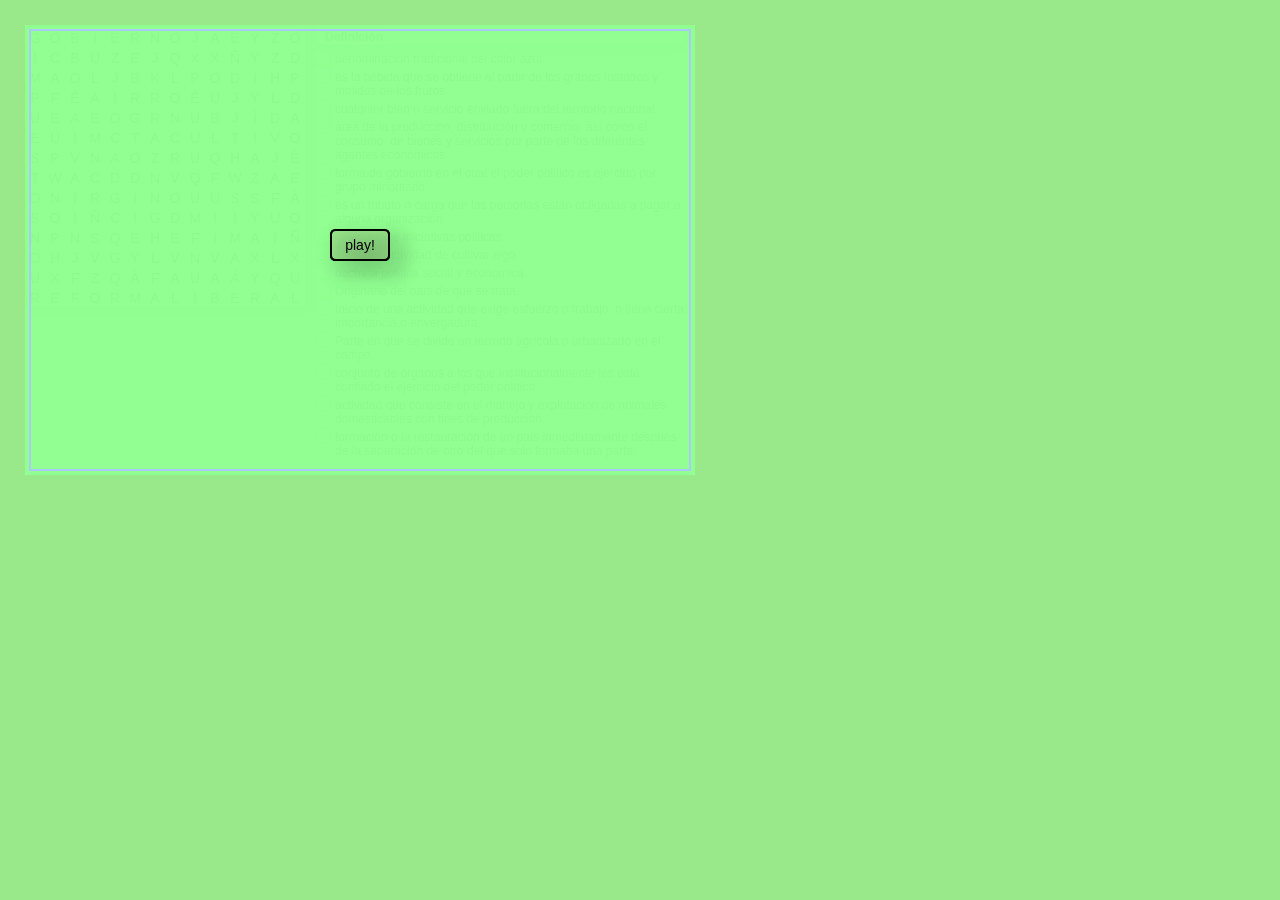
<file: sociales/index.htm>
<!DOCTYPE html>
<!--Created by Ardora - www.webardora.net-->
<!--ArdoraSopa-->
<!--bajo licencia Attribution-NonCommercial-NoDerivatives 4.0 International (CC BY-NC-ND 4.0)
para otros usos contacte con el autor-->
<html lang="es">
<head><meta charset="utf-8" /><title></title>
<link type="text/css" href="Sopa_sociales_resources/css/ardoraSopa.css" rel="stylesheet" />
<script language="javascript" type="text/javascript" src="Sopa_sociales_resources/js/jquery.js"></script>
<script language="javascript" type="text/javascript" src="Sopa_sociales_resources/js/jquery-ui.min.js"></script>
<script language="javascript" type="text/javascript" src="Sopa_sociales_resources/js/jquery.ui.touch-punch.min.js"></script>
<script language="javascript" type="text/javascript" src="Sopa_sociales_resources/js/ardoraSopaCFG.js"></script>
<script language="javascript" type="text/javascript" src="Sopa_sociales_resources/js/ardoraScorm.js"></script>
<script language="javascript" type="text/javascript" src="Sopa_sociales_resources/js/ardoraSopa.js"></script>
<script language="javascript" type="text/javascript" src="Sopa_sociales_resources/js/ardoraTab.js"></script>
</head>
<body onLoad="loadPage()" onbeforeunload="unloadPage()" onUnload="unloadPage()">
<div id="ardoraMain">
<audio id="audioFelicitacion">
<source src="Sopa_sociales_resources/media/Yippee_tbh_creature_Sound_Effect.mp3" type="audio/mp3">
</audio>
<audio id="audioTempo">
<source src="Sopa_sociales_resources/media/fnaf-scream.mp3" type="audio/mp3">
</audio>
<div id="ardoraEnu"></div>
  <div id="ardoraAct">
<canvas id="ardoraActBoard" width="990px" height="600px"></canvas>
<canvas id="ardoraActSel" width="990px" height="600px"></canvas>
<svg id="s_pointer" xmlns="http://www.w3.org/2000/svg" xmlns:xlink="http://www.w3.org/1999/xlink" width="558px" height="350px">
<line id="vertical" x1="0" y1="0" x2="0" y2="350" style="stroke:rgb(255,0,0);stroke-width:1" />
<line id="horizontal" x1="0" y1="0" x2="558" y2="0" style="stroke:rgb(255,0,0);stroke-width:1" />
<circle id="c_point" cx="0" cy="0" r="5"style="opacity:0.1;stroke:rgb(255,0,0);stroke-width:2"/></svg>
<canvas id="ardoraActCanvas" width="2px" height="2px"></canvas>
  </div>
<div id="ardoraTab">
  <canvas id="ardoraTabCanvas" width="70" height="88"></canvas>
</div></div>
<div id="ardoraAlumSCORM"><p></p></div>
</body></html>
</file>
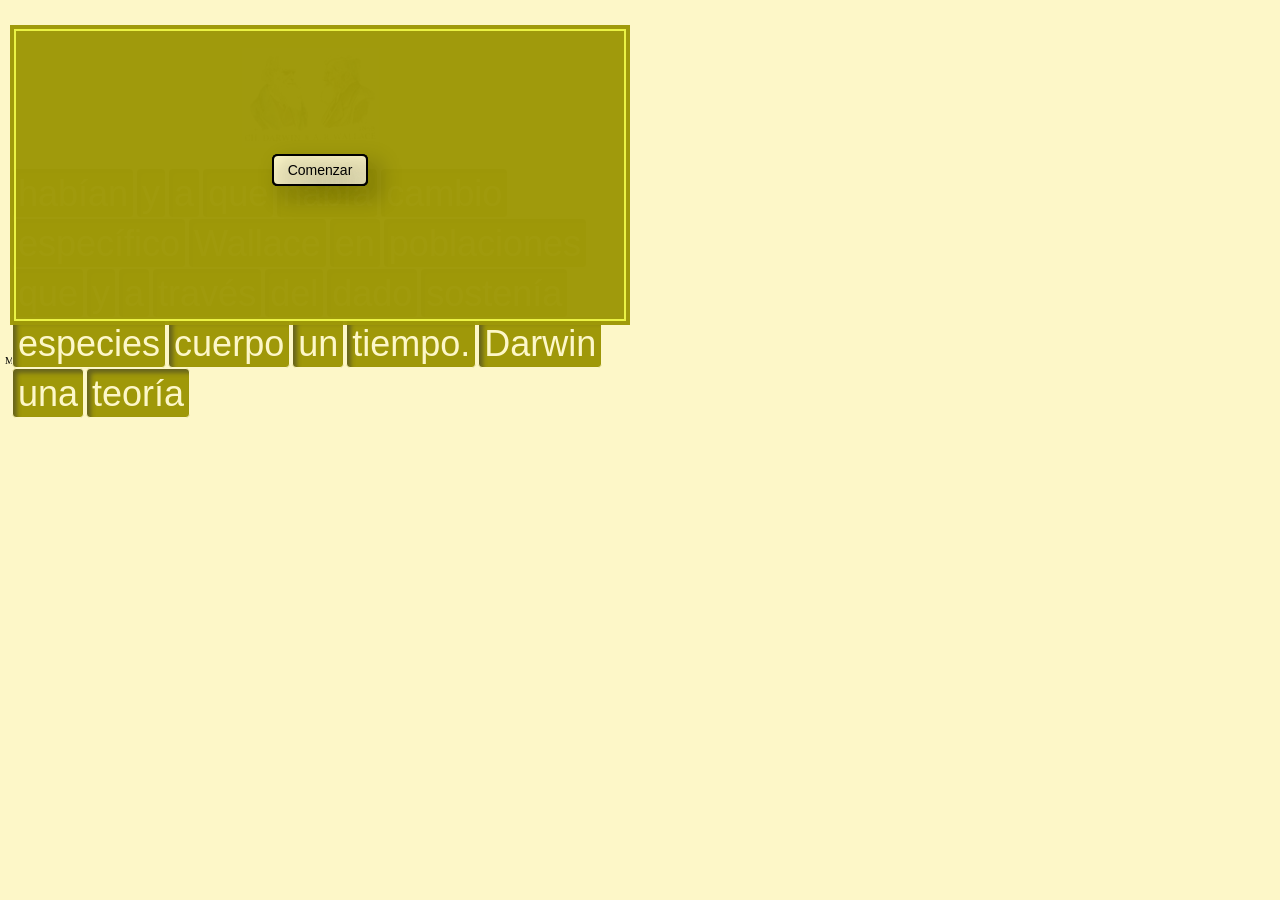
<file: 1__G___23/1__G___23.htm>
<!DOCTYPE html>
<!--Created by Ardora - www.webardora.net-->
<!--ArdoraOrdenar-->
<!--bajo licencia Attribution-NonCommercial-NoDerivatives 4.0 International (CC BY-NC-ND 4.0)
para otros usos contacte con el autor-->
<html lang="es">
<head><meta charset="utf-8" /><title></title>
<link type="text/css" href="1__G___23_resources/css/ardoraOrdena.css" rel="stylesheet" />
<script language="javascript" type="text/javascript" src="1__G___23_resources/js/jquery.js"></script>
<script language="javascript" type="text/javascript" src="1__G___23_resources/js/jquery-ui.min.js"></script>
<script language="javascript" type="text/javascript" src="1__G___23_resources/js/jquery.ui.touch-punch.min.js"></script>
<script language="javascript" type="text/javascript" src="1__G___23_resources/js/ardoraOrdenaCFG.js"></script>
<script language="javascript" type="text/javascript" src="1__G___23_resources/js/ardoraScorm.js"></script>
<script language="javascript" type="text/javascript" src="1__G___23_resources/js/ardoraOrdena.js"></script>
<script language="javascript" type="text/javascript" src="1__G___23_resources/js/ardoraTab.js"></script>
</head>
<body onLoad="loadPage()" onbeforeunload="unloadPage()" onUnload="unloadPage()">
<div id="ardoraMain">
<audio id="audioFelicitacion">
<source src="1__G___23_resources/media/Yippee_tbh_creature_Sound_Effect.mp3" type="audio/mp3">
</audio>
<audio id="audioErro">
<source src="1__G___23_resources/media/fnaf-scream.mp3" type="audio/mp3">
</audio>
<audio id="audioMQ==">
<source src="1__G___23_resources/media/LampSwitchFlipOno TE2035601.mp3" type="audio/mp3">
</audio>
<div id="ardoraEnu"></div>
  <div id="ardoraAct">
  <div id="ardoraQuest"></div><div id="ardoraImage"></div><div id="ardoraActSort"></div>
<canvas id="ardoraActCanvas" width="2px" height="2px"></canvas>
  </div>
<div id="ardoraTab">
  <canvas id="ardoraTabCanvas" width="70" height="88"></canvas>
  <div id="buttonOk" tabindex="0"><canvas id="buttonOkCanvas" width="70" height="70"></canvas></div>
</div></div>
<div id="ardoraAlumSCORM"><p></p></div>
<div id="ardoraAutor"><p>Mia Naomi Herrera Alvarado 1G #23</p></div>
</body></html>
</file>
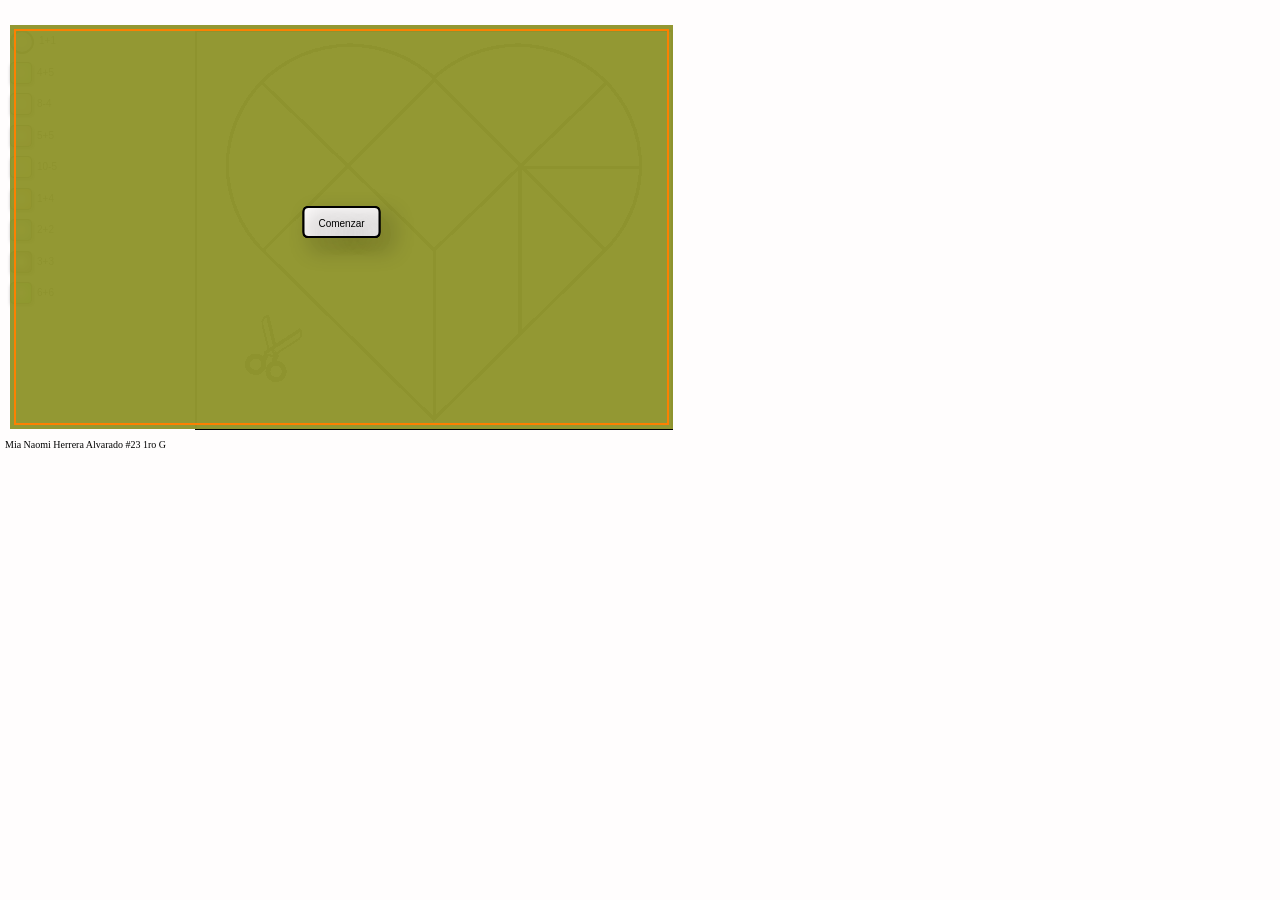
<file: examen de periodo, primera parte/3RER_JUEGO_1RO_G/3RER_JUEGO_1RO_G.htm>
<!DOCTYPE html>
<!--Created by Ardora - www.webardora.net-->
<!--ArdoraColorea-->
<!--bajo licencia Attribution-NonCommercial-NoDerivatives 4.0 International (CC BY-NC-ND 4.0)
para otros usos contacte con el autor-->
<html lang="es">
<head><meta charset="utf-8" /><title></title>
<link type="text/css" href="3RER_JUEGO_1RO_G_resources/css/ardoraColorea.css" rel="stylesheet" />
<script language="javascript" type="text/javascript" src="3RER_JUEGO_1RO_G_resources/js/jquery.js"></script>
<script language="javascript" type="text/javascript" src="3RER_JUEGO_1RO_G_resources/js/jquery-ui.min.js"></script>
<script language="javascript" type="text/javascript" src="3RER_JUEGO_1RO_G_resources/js/jquery.ui.touch-punch.min.js"></script>
<script language="javascript" type="text/javascript" src="3RER_JUEGO_1RO_G_resources/js/ardoraColoreaCFG.js"></script>
<script language="javascript" type="text/javascript" src="3RER_JUEGO_1RO_G_resources/js/ardoraScorm.js"></script>
<script language="javascript" type="text/javascript" src="3RER_JUEGO_1RO_G_resources/js/ardoraColorea.js"></script>
<script language="javascript" type="text/javascript" src="3RER_JUEGO_1RO_G_resources/js/ardoraTab.js"></script>
</head>
<body onLoad="loadPage()" onbeforeunload="unloadPage()" onUnload="unloadPage()">
<div id="ardoraMain">
<audio id="audioFelicitacion">
<source src="3RER_JUEGO_1RO_G_resources/media/Yippee_tbh_creature_Sound_Effect.mp3" type="audio/mp3">
</audio>
<audio id="audioErro">
<source src="3RER_JUEGO_1RO_G_resources/media/fnaf-scream.mp3" type="audio/mp3">
</audio>
<div id="ardoraEnu"></div>
  <div id="ardoraAct">
<svg id="s_pointer" xmlns="http://www.w3.org/2000/svg" xmlns:xlink="http://www.w3.org/1999/xlink" width="478px" height="400px">
<line id="vertical" x1="0" y1="0" x2="0" y2="400" style="stroke:rgb(255,0,0);stroke-width:1" />
<line id="horizontal" x1="0" y1="0" x2="478" y2="0" style="stroke:rgb(255,0,0);stroke-width:1" />
<circle id="c_point" cx="0" cy="0" r="5"style="opacity:0.1;stroke:rgb(255,0,0);stroke-width:2"/></svg>
  <canvas id="ardoraCanvasPaint" aria-label="Image to paint" width="478px" height="400px"></canvas>
  <div id="colorPanel">
<li><span class="bColor" id="c0"></span><p id="p0">1+1</p></li>
<li><span class="bColor" id="c1"></span><p id="p1">4+5</p></li>
<li><span class="bColor" id="c2"></span><p id="p2">8-4</p></li>
<li><span class="bColor" id="c3"></span><p id="p3">5+5</p></li>
<li><span class="bColor" id="c4"></span><p id="p4">10-5</p></li>
<li><span class="bColor" id="c5"></span><p id="p5">1+4</p></li>
<li><span class="bColor" id="c6"></span><p id="p6">2+2</p></li>
<li><span class="bColor" id="c7"></span><p id="p7">3+3</p></li>
<li><span class="bColor" id="c8"></span><p id="p8">6+6</p></li>
  </div>
<canvas id="ardoraActCanvas" width="2px" height="2px"></canvas>
  </div>
<div id="ardoraTab">
  <canvas id="ardoraTabCanvas" width="70" height="88"></canvas>
  <div id="buttonOk"><canvas id="buttonOkCanvas" width="70" height="70"></canvas></div>
</div></div>
<div id="ardoraAlumSCORM"><p></p></div>
<div id="ardoraAutor"><p>Mia Naomi Herrera Alvarado #23 1ro G </p></div>
</body></html>
</file>
<file: sociales/Sopa_sociales_resources/css/ardoraSopa.css>
/*Creado con Ardora - www.webardora.net
bajo licencia Attribution-NonCommercial-NoDerivatives 4.0 International (CC BY-NC-ND 4.0)
para otros usos contacte con el autor*/
/*! normalize.css v7.0.0 | MIT License | github.com/necolas/normalize.css */
html {line-height: 1.15;-ms-text-size-adjust: 100%;-webkit-text-size-adjust: 100%;}
body {margin: 0;}
article,aside,footer,header,nav,section {display: block;}
h1 {font-size: 2em;margin: 0.67em 0;}
figcaption,figure,main {display: block;}
figure {margin: 1em 40px;}
hr {box-sizing: content-box;height: 0;overflow: visible;}
pre {font-family: monospace, monospace;font-size: 1em;}
a {background-color: transparent;-webkit-text-decoration-skip: objects;}
abbr[title] {border-bottom: none;text-decoration: underline;text-decoration: underline dotted;}
b,strong {font-weight: inherit;}
b,strong {font-weight: bolder;}
code,kbd,samp {font-family: monospace, monospace;font-size: 1em;}
dfn {font-style: italic;}
mark {background-color: #ff0;color: #000;}
small {font-size: 80%;}
sub,sup {font-size: 75%;line-height: 0;position: relative;vertical-align: baseline;}
sub {bottom: -0.25em;}
sup {top: -0.5em;}
audio,video {display: inline-block;}
audio:not([controls]) {display: none;height: 0;}
img {border-style: none;}
svg:not(:root) {overflow: hidden;}
button,input,optgroup,select,textarea {font-family: sans-serif;font-size: 100%;line-height: 1.15;margin: 0;}
button,input {overflow: visible;}
button,select {text-transform: none;}
button,html [type="button"],[type="reset"],[type="submit"] {-webkit-appearance: button;}
button::-moz-focus-inner,[type="button"]::-moz-focus-inner,[type="reset"]::-moz-focus-inner,[type="submit"]::-moz-focus-inner {border-style: none;padding: 0;}
button:-moz-focusring,[type="button"]:-moz-focusring,[type="reset"]:-moz-focusring,[type="submit"]:-moz-focusring {outline: 1px dotted ButtonText;}
fieldset{padding: 0.35em 0.75em 0.625em;}
legend {box-sizing: border-box;color: inherit;display: table;max-width: 100%;padding: 0;white-space: normal;}
progress {display: inline-block;vertical-align: baseline;}
textarea {overflow: auto;}
[type="checkbox"],[type="radio"] {box-sizing: border-box;padding: 0;}
[type="number"]::-webkit-inner-spin-button,[type="number"]::-webkit-outer-spin-button {height: auto;}
[type="search"]{-webkit-appearance: textfield;outline-offset: -2px;}
[type="search"]::-webkit-search-cancel-button,[type="search"]::-webkit-search-decoration {-webkit-appearance: none;}
::-webkit-file-upload-button {-webkit-appearance: button;font: inherit;}
details,menu {display: block;}
summary {display: list-item;}
canvas {display: inline-block;}
template{display: none;}
[hidden]{display: none;}
/*!END normalize.css v7.0.0*/
.ui-corner-all{ -webkit-border-radius: 4px; border-radius: 4px;}
body{background-color:black;}
#ardoraMain{ font-family:Verdana, Geneva, sans-serif; color: #F0F0F0; padding: 5px; position: relative;}
#ardoraEnu{ font-size: 12px; position: relative; padding: 5px; margin-bottom: 10px;
text-align: justify;
}
#ardoraAlumSCORM{visibility: hidden;padding:0px;margin:0px;position: absolute;height: 15px;width: 250px;bottom: 0px;right: 0px;cursor: pointer;border-style: dotted;
border-width: 1px;-webkit-border-radius: 4px;-khtml-border-radius: 4px;border-radius: 4px;
-webkit-box-shadow: 4px 4px 4px rgba(50, 50, 50, 0.5);box-shadow: 4px 4px 4px rgba(50, 50, 50, 0.5);font-size: 10px;
background:rgba(169,200,252,0.5);}
#ardoraAlumSCORM p{padding:0px;margin:0px;padding-left: 2px;}
#ardoraTabCanvas{width: 70px;border-style: solid;border-width: 1px;-webkit-border-radius: 4px;-khtml-border-radius: 4px;border-radius:4px;-webkit-box-shadow: 4px 4px 4px rgba(50, 50, 50, 0.5);box-shadow: 4px 4px 4px rgba(50,50,50,0.5);height:88px;} 
#ardoraAct{height: 400px; width: 600px; position: relative; left:20px;float:left;
padding-right: 20px;}
#ardoraActBoard{position: absolute; top:  0; left:0;}
#ardoraActCanvas{z-index: 0; position: absolute; visibility:hidden; top:  0; left:0;}
#ardoraActSel{z-index: 2; position: absolute; top:  0; left:0;}
#ardoraTab{width: 70px;height:320px; position: relative; visibility: visible;padding:5px;float:left;}
</file>
<file: 1__G___23/1__G___23_resources/css/ardoraOrdena.css>
/*Creado con Ardora - www.webardora.net
bajo licencia Attribution-NonCommercial-NoDerivatives 4.0 International (CC BY-NC-ND 4.0)
para otros usos contacte con el autor*/
/*! normalize.css v7.0.0 | MIT License | github.com/necolas/normalize.css */
html {line-height: 1.15;-ms-text-size-adjust: 100%;-webkit-text-size-adjust: 100%;}
body {margin: 0;}
article,aside,footer,header,nav,section {display: block;}
h1 {font-size: 2em;margin: 0.67em 0;}
figcaption,figure,main {display: block;}
figure {margin: 1em 40px;}
hr {box-sizing: content-box;height: 0;overflow: visible;}
pre {font-family: monospace, monospace;font-size: 1em;}
a {background-color: transparent;-webkit-text-decoration-skip: objects;}
abbr[title] {border-bottom: none;text-decoration: underline;text-decoration: underline dotted;}
b,strong {font-weight: inherit;}
b,strong {font-weight: bolder;}
code,kbd,samp {font-family: monospace, monospace;font-size: 1em;}
dfn {font-style: italic;}
mark {background-color: #ff0;color: #000;}
small {font-size: 80%;}
sub,sup {font-size: 75%;line-height: 0;position: relative;vertical-align: baseline;}
sub {bottom: -0.25em;}
sup {top: -0.5em;}
audio,video {display: inline-block;}
audio:not([controls]) {display: none;height: 0;}
img {border-style: none;}
svg:not(:root) {overflow: hidden;}
button,input,optgroup,select,textarea {font-family: sans-serif;font-size: 100%;line-height: 1.15;margin: 0;}
button,input {overflow: visible;}
button,select {text-transform: none;}
button,html [type="button"],[type="reset"],[type="submit"] {-webkit-appearance: button;}
button::-moz-focus-inner,[type="button"]::-moz-focus-inner,[type="reset"]::-moz-focus-inner,[type="submit"]::-moz-focus-inner {border-style: none;padding: 0;}
button:-moz-focusring,[type="button"]:-moz-focusring,[type="reset"]:-moz-focusring,[type="submit"]:-moz-focusring {outline: 1px dotted ButtonText;}
fieldset{padding: 0.35em 0.75em 0.625em;}
legend {box-sizing: border-box;color: inherit;display: table;max-width: 100%;padding: 0;white-space: normal;}
progress {display: inline-block;vertical-align: baseline;}
textarea {overflow: auto;}
[type="checkbox"],[type="radio"] {box-sizing: border-box;padding: 0;}
[type="number"]::-webkit-inner-spin-button,[type="number"]::-webkit-outer-spin-button {height: auto;}
[type="search"]{-webkit-appearance: textfield;outline-offset: -2px;}
[type="search"]::-webkit-search-cancel-button,[type="search"]::-webkit-search-decoration {-webkit-appearance: none;}
::-webkit-file-upload-button {-webkit-appearance: button;font: inherit;}
details,menu {display: block;}
summary {display: list-item;}
canvas {display: inline-block;}
template{display: none;}
[hidden]{display: none;}
/*!END normalize.css v7.0.0*/
.ui-corner-all{ -webkit-border-radius: 4px; border-radius: 4px;}
body{background-color:black;}
#ardoraMain{ font-family:Verdana, Geneva, sans-serif; color: #F0F0F0; padding: 5px; position: relative;}
#ardoraEnu{ font-size: 12px; position: relative; padding: 5px; margin-bottom: 10px;
text-align: justify;
}
#ardoraAlumSCORM{visibility: hidden;padding:0px;margin:0px;position: absolute;height: 15px;width: 250px;bottom: 0px;right: 0px;cursor: pointer;border-style: dotted;
border-width: 1px;-webkit-border-radius: 4px;-khtml-border-radius: 4px;border-radius: 4px;
-webkit-box-shadow: 4px 4px 4px rgba(50, 50, 50, 0.5);box-shadow: 4px 4px 4px rgba(50, 50, 50, 0.5);font-size: 10px;
background:rgba(236,244,70,0.5);}
#ardoraAlumSCORM p{padding:0px;margin:0px;padding-left: 2px;}
#buttonOk{ position: absolute; height: 70px; width: 70px; bottom: 0px; cursor: pointer;border-style: solid; border-width: 1px;
-webkit-border-radius: 4px;-khtml-border-radius: 4px;border-radius: 4px;
-webkit-box-shadow: 4px 4px 4px rgba(50, 50, 50, 0.5); box-shadow: 4px 4px 4px rgba(50, 50, 50, 0.5);}
#ardoraTabCanvas{width: 70px;border-style: solid;border-width: 1px;-webkit-border-radius: 4px;-khtml-border-radius: 4px;border-radius:4px;-webkit-box-shadow: 4px 4px 4px rgba(50, 50, 50, 0.5);box-shadow: 4px 4px 4px rgba(50,50,50,0.5);height:88px;} 
#ardoraActCanvas{z-index: 0; position: absolute; visibility:hidden;top:0; left:5px;}
#ardoraAct{position: relative; margin-right: 10px; padding: 5px; float: left;
}
.imaLeft{margin-right:5px; margin-bottom:5px;} .imaRight{margin-left:5px; margin-bottom:5px;}#playSound{cursor: pointer;}
#ardoraQuest{font-size: 18px;font-family:Verdana, Geneva, sans-serif;text-align:justify;font-weight: bold;padding: 0 5px 0 5px;color:#000000;}
#ardoraActSort{background-repeat: no-repeat; background-position: center;} #ardoraImage{width: 100%; text-align: center;}
.bGame{list-style-type: none;font-size:36px;width:auto;height:48px;border-style:solid;text-align:center;cursor:pointer;
-webkit-border-radius:4px;-khtml-border-radius:4px;border-radius:4px;
-webkit-box-shadow:inset 4px 4px 4px rgba(50, 50, 50, 0.5);box-shadow:inset 4px 4px 4px rgba(50, 50, 50, 0.5);
border-width:1px; float:left;margin-left: 2px;}
ul{list-style-type:none;padding:0;position:relative;;}li{float: left;position: relative;}
.bGame p{padding: 0px 5px 0px 5px; margin: 4px 0 0 0;}
#ardoraTab{width: 70px;height:320px; position: relative; visibility: visible;padding:5px;float:left;}
#ardoraAutor{padding-left:5px; clear:both; font-size: 10px; }
</file>
<file: examen de periodo, primera parte/3RER_JUEGO_1RO_G/3RER_JUEGO_1RO_G_resources/css/ardoraColorea.css>
/*Creado con Ardora - www.webardora.net
bajo licencia Attribution-NonCommercial-NoDerivatives 4.0 International (CC BY-NC-ND 4.0)
para otros usos contacte con el autor*/
/*! normalize.css v7.0.0 | MIT License | github.com/necolas/normalize.css */
html {line-height: 1.15;-ms-text-size-adjust: 100%;-webkit-text-size-adjust: 100%;}
body {margin: 0;}
article,aside,footer,header,nav,section {display: block;}
h1 {font-size: 2em;margin: 0.67em 0;}
figcaption,figure,main {display: block;}
figure {margin: 1em 40px;}
hr {box-sizing: content-box;height: 0;overflow: visible;}
pre {font-family: monospace, monospace;font-size: 1em;}
a {background-color: transparent;-webkit-text-decoration-skip: objects;}
abbr[title] {border-bottom: none;text-decoration: underline;text-decoration: underline dotted;}
b,strong {font-weight: inherit;}
b,strong {font-weight: bolder;}
code,kbd,samp {font-family: monospace, monospace;font-size: 1em;}
dfn {font-style: italic;}
mark {background-color: #ff0;color: #000;}
small {font-size: 80%;}
sub,sup {font-size: 75%;line-height: 0;position: relative;vertical-align: baseline;}
sub {bottom: -0.25em;}
sup {top: -0.5em;}
audio,video {display: inline-block;}
audio:not([controls]) {display: none;height: 0;}
img {border-style: none;}
svg:not(:root) {overflow: hidden;}
button,input,optgroup,select,textarea {font-family: sans-serif;font-size: 100%;line-height: 1.15;margin: 0;}
button,input {overflow: visible;}
button,select {text-transform: none;}
button,html [type="button"],[type="reset"],[type="submit"] {-webkit-appearance: button;}
button::-moz-focus-inner,[type="button"]::-moz-focus-inner,[type="reset"]::-moz-focus-inner,[type="submit"]::-moz-focus-inner {border-style: none;padding: 0;}
button:-moz-focusring,[type="button"]:-moz-focusring,[type="reset"]:-moz-focusring,[type="submit"]:-moz-focusring {outline: 1px dotted ButtonText;}
fieldset{padding: 0.35em 0.75em 0.625em;}
legend {box-sizing: border-box;color: inherit;display: table;max-width: 100%;padding: 0;white-space: normal;}
progress {display: inline-block;vertical-align: baseline;}
textarea {overflow: auto;}
[type="checkbox"],[type="radio"] {box-sizing: border-box;padding: 0;}
[type="number"]::-webkit-inner-spin-button,[type="number"]::-webkit-outer-spin-button {height: auto;}
[type="search"]{-webkit-appearance: textfield;outline-offset: -2px;}
[type="search"]::-webkit-search-cancel-button,[type="search"]::-webkit-search-decoration {-webkit-appearance: none;}
::-webkit-file-upload-button {-webkit-appearance: button;font: inherit;}
details,menu {display: block;}
summary {display: list-item;}
canvas {display: inline-block;}
template{display: none;}
[hidden]{display: none;}
/*!END normalize.css v7.0.0*/
.ui-corner-all{ -webkit-border-radius: 4px; border-radius: 4px;}
body{background-color:black;}
#ardoraMain{ font-family:Verdana, Geneva, sans-serif; color: #F0F0F0; padding: 5px; position: relative;}
#ardoraEnu{ font-size: 12px; position: relative; padding: 5px; margin-bottom: 10px;
text-align: justify;
}
#ardoraAlumSCORM{visibility: hidden;padding:0px;margin:0px;position: absolute;height: 15px;width: 250px;bottom: 0px;right: 0px;cursor: pointer;border-style: dotted;
border-width: 1px;-webkit-border-radius: 4px;-khtml-border-radius: 4px;border-radius: 4px;
-webkit-box-shadow: 4px 4px 4px rgba(50, 50, 50, 0.5);box-shadow: 4px 4px 4px rgba(50, 50, 50, 0.5);font-size: 10px;
background:rgba(255,128,0,0.5);}
#ardoraAlumSCORM p{padding:0px;margin:0px;padding-left: 2px;}
#buttonOk{ position: absolute; height: 70px; width: 70px; bottom: 0px; cursor: pointer;border-style: solid; border-width: 1px;
-webkit-border-radius: 4px;-khtml-border-radius: 4px;border-radius: 4px;
-webkit-box-shadow: 4px 4px 4px rgba(50, 50, 50, 0.5); box-shadow: 4px 4px 4px rgba(50, 50, 50, 0.5);}
#ardoraTabCanvas{width: 70px;border-style: solid;border-width: 1px;-webkit-border-radius: 4px;-khtml-border-radius: 4px;border-radius:4px;-webkit-box-shadow: 4px 4px 4px rgba(50, 50, 50, 0.5);box-shadow: 4px 4px 4px rgba(50,50,50,0.5);height:88px;} 
#ardoraActCanvas{z-index: 0; position: absolute; visibility:hidden;top:0; left:5px;}
#ardoraAct{position: relative; margin-right: 10px; padding: 5px; float: left;
}
#ardoraTab{width: 70px;height:320px; position: relative; visibility: visible;padding:5px;float:left;}
#ardoraAutor{padding-left:5px; clear:both; font-size: 10px; }
.bColor {cursor: pointer;border-radius:4px;box-shadow: 2px 2px 4px 0px rgba(50, 50, 50, 0.75);border:1px solid #000000;
display:inline-block;height:20px;width:20px;float: left;}
.bColor:hover {box-shadow: 0px 0px 0px 0px rgba(50, 50, 50, 0.75);}
.bColor:active {position:relative;top:1px;}
#colorPanel{font-size:10px;display:inline-table;float:left;width:185px;}
#colorPanel p{font-family:Verdana, Geneva, sans-serif;color:#000000;margin-left:5px;margin-top:5px;float:left;width:150px;text-align:justify;}
#c0{background: radial-gradient(ellipse at center,#FFFDFD,#8C8CFF);}
#c0:hover{background: radial-gradient(ellipse at center,#8C8CFF,#FFFDFD);}
#c1{background: radial-gradient(ellipse at center,#FFFDFD,#5EFF7A);}
#c1:hover{background: radial-gradient(ellipse at center,#5EFF7A,#FFFDFD);}
#c2{background: radial-gradient(ellipse at center,#FFFDFD,#FB959F);}
#c2:hover{background: radial-gradient(ellipse at center,#FB959F,#FFFDFD);}
#c3{background: radial-gradient(ellipse at center,#FFFDFD,#DC478E);}
#c3:hover{background: radial-gradient(ellipse at center,#DC478E,#FFFDFD);}
#c4{background: radial-gradient(ellipse at center,#FFFDFD,#E8EE64);}
#c4:hover{background: radial-gradient(ellipse at center,#E8EE64,#FFFDFD);}
#c5{background: radial-gradient(ellipse at center,#FFFDFD,#FF8000);}
#c5:hover{background: radial-gradient(ellipse at center,#FF8000,#FFFDFD);}
#c6{background: radial-gradient(ellipse at center,#FFFDFD,#0080C0);}
#c6:hover{background: radial-gradient(ellipse at center,#0080C0,#FFFDFD);}
#c7{background: radial-gradient(ellipse at center,#FFFDFD,#400040);}
#c7:hover{background: radial-gradient(ellipse at center,#400040,#FFFDFD);}
#c8{background: radial-gradient(ellipse at center,#FFFDFD,#00FF00);}
#c8:hover{background: radial-gradient(ellipse at center,#00FF00,#FFFDFD);}
.bColorSele{border-radius:20px;box-shadow: 0px 0px 0px 0px rgba(50, 50, 50, 0.75);border:2px solid;display:inline-block;height:20px;width:20px;float: left;}
li{list-style-type: none; float: left;margin-bottom: 5px;width:185px;}
#s_pointer{position: absolute;z-index: 20;left:0;top:0;}
</file>
